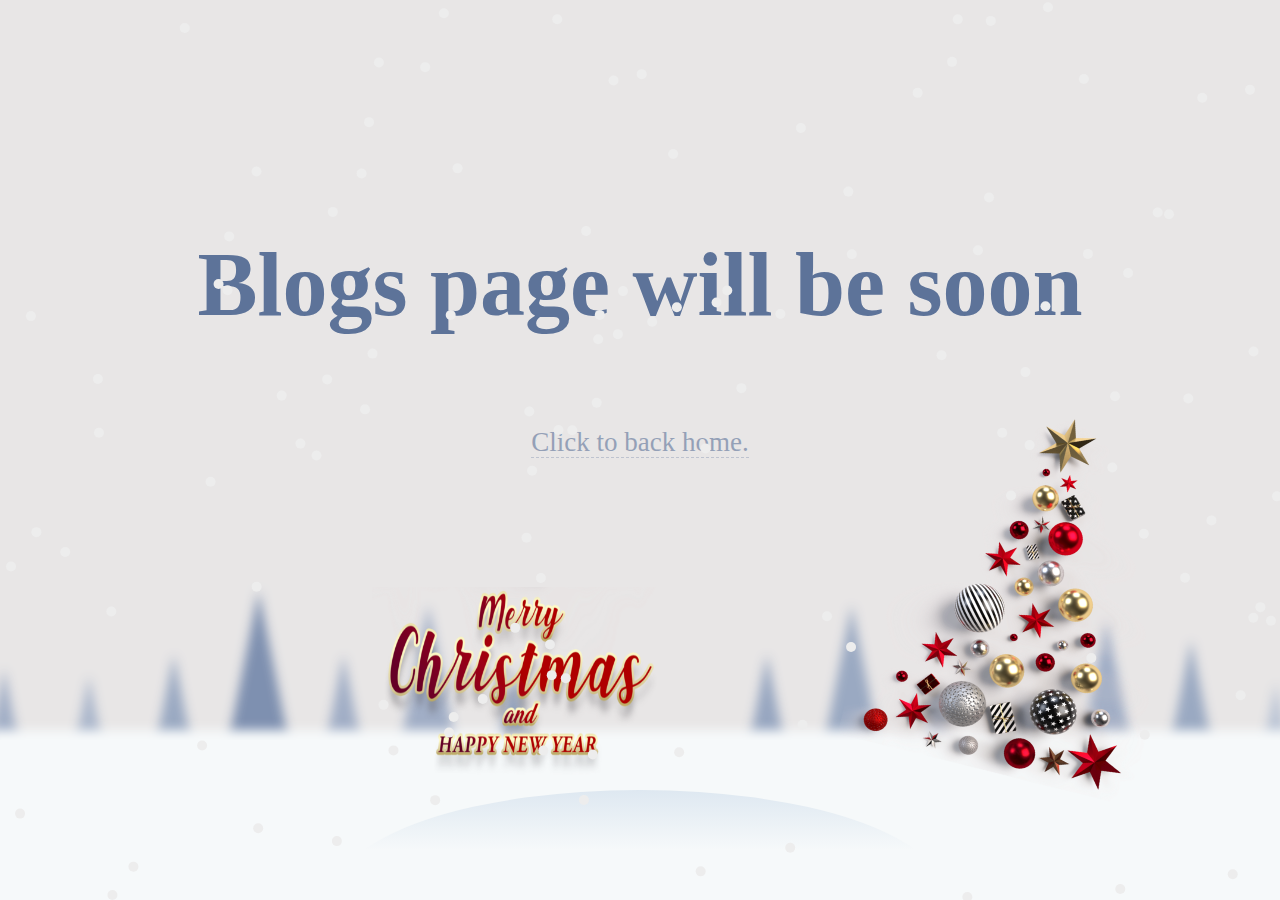
<file: blogs.html>
<!DOCTYPE html>
<html lang="en">

<head>
    <meta charset="UTF-8">
    <meta http-equiv="X-UA-Compatible" content="IE=edge">
    <meta name="viewport" content="width=device-width, initial-scale=1.0">
    <title>Blogs Page</title>
    <link rel="stylesheet" href="css/blogs.min.css" />


</head>

<body>

    <div class="content">

        <canvas class="snow" id="snow">Your browser does not support the HTML canvas tag.</canvas>
        <div class="main-text">
            <h1>Blogs page will be soon</h1>
            <a href="index.html" class="home-link">Click to back home.</a>
        </div>
        <img class="cristmas-tree" src="imgs/tree-small.webp" alt="Christmas tree img" width="300 " height="400">
        <img class="cristmas-congr" src="imgs/congr-small.webp" alt="Christmas congratulations img" width="300" height="190">

        <div class="ground">
            <div class="mount"></div>
        </div>

    </div>
    <script src="js/blogs.min.js"></script>

</body>

</html>
</file>
<file: css/blogs.min.css>
html, body {height: 100%;min-height: 450px;font-family: "Dosis", sens-serif;font-size: 22px;font-weight: 500;color: #5d7399;margin: 0;}.content {height: 100vh;width: 100vw;position: relative;z-index: 1;background-color: rgba(203, 200, 200, 0.452);overflow: hidden;}.snow {position: absolute;top: 0;left: 0;pointer-events: none;z-index: 20;}.main-text {padding: 20vh 20px 0 20px;text-align: center;line-height: 2em;font-size: 5vh;z-index: 10;}.home-link {font-size: 0.6em;font-weight: 400;color: inherit;text-decoration: none;opacity: 0.6;border-bottom: 1px dashed rgba(93, 115, 153, 0.5);}.home-link:hover {opacity: 1;}.ground {height: 160px;width: 100%;position: absolute;bottom: 0;left: 0;background: #f6f9fa;box-shadow: 0 0 10px 10px #f6f9fa;}.ground:before, .ground:after {content: "";display: block;width: 250px;height: 250px;position: absolute;top: -62.5px;z-index: -1;background: transparent;transform: scaleX(0.2) rotate(45deg);}.ground:after {left: 50%;margin-left: -166.6666666667px;box-shadow: -270px 330px 15px #8798b6, -615px 585px 15px #a1aec6, -880px 920px 15px #a1aec6, -1225px 1175px 15px #7e90b0, -1480px 1520px 15px #9aa9c2, -1765px 1835px 15px #aab6cb, -2070px 2130px 15px #a1aec6, -2420px 2380px 15px #91a1bc, -2745px 2655px 15px #b4bed1, -2985px 3015px 15px #94a3be, -3330px 3270px 15px #aab6cb, -3625px 3575px 15px #7e90b0, -3910px 3890px 15px #91a1bc, -4175px 4225px 15px #8798b6, -4540px 4460px 15px #8798b6, -4795px 4805px 15px #8193b2;}.ground:before {right: 50%;margin-right: -166.6666666667px;box-shadow: 320px -280px 15px #97a6c0, 585px -615px 15px #9aa9c2, 940px -860px 15px #b4bed1, 1250px -1150px 15px #adb9cd, 1495px -1505px 15px #9dabc4, 1810px -1790px 15px #9aa9c2, 2140px -2060px 15px #bac4d5, 2365px -2435px 15px #7e90b0, 2715px -2685px 15px #8798b6, 2975px -3025px 15px #8798b6, 3350px -3250px 15px #9aa9c2, 3645px -3555px 15px #b7c1d3, 3880px -3920px 15px #97a6c0, 4230px -4170px 15px #adb9cd, 4490px -4510px 15px #a7b4c9, 4770px -4830px 15px #b7c1d3;}.mount {margin-top: -80px;font-weight: 800;font-size: 180px;text-align: center;pointer-events: none;}.mount:before {content: "";display: block;width: 600px;height: 200px;position: absolute;left: 50%;margin-left: -300px;top: 50px;z-index: 2;border-radius: 100%;background-color: #e8f2f6;background-image: linear-gradient(to bottom, #dee8f1, #f6f9fa 60px);}.mount:after {content: "";display: block;width: 28px;height: 6px;position: absolute;left: 50%;margin-left: -150px;top: 68px;z-index: 2;border-radius: 100%;transform: rotate(-15deg);}.cristmas-tree {position: relative;bottom: 105px;right: -880px;transform: rotate(14deg);z-index: 1;}.cristmas-congr {position: relative;top: -5rem;left: 3em;z-index: 5;-webkit-animation: shake 3.38s infinite alternate;}@keyframes shake {0% {transform: rotate(-20deg);}50% {transform: rotate(2deg);}100% {transform: translateY(-8.1rem);}}@media screen and (max-width: 1599px) {}@media screen and (max-width: 1399px) {}@media screen and (max-width: 1199px) {}@media screen and (max-width: 991px) {}@media screen and (max-width: 767px) {}@media screen and (max-width: 576px) {}@media screen and (max-width: 395px) {}
</file>
